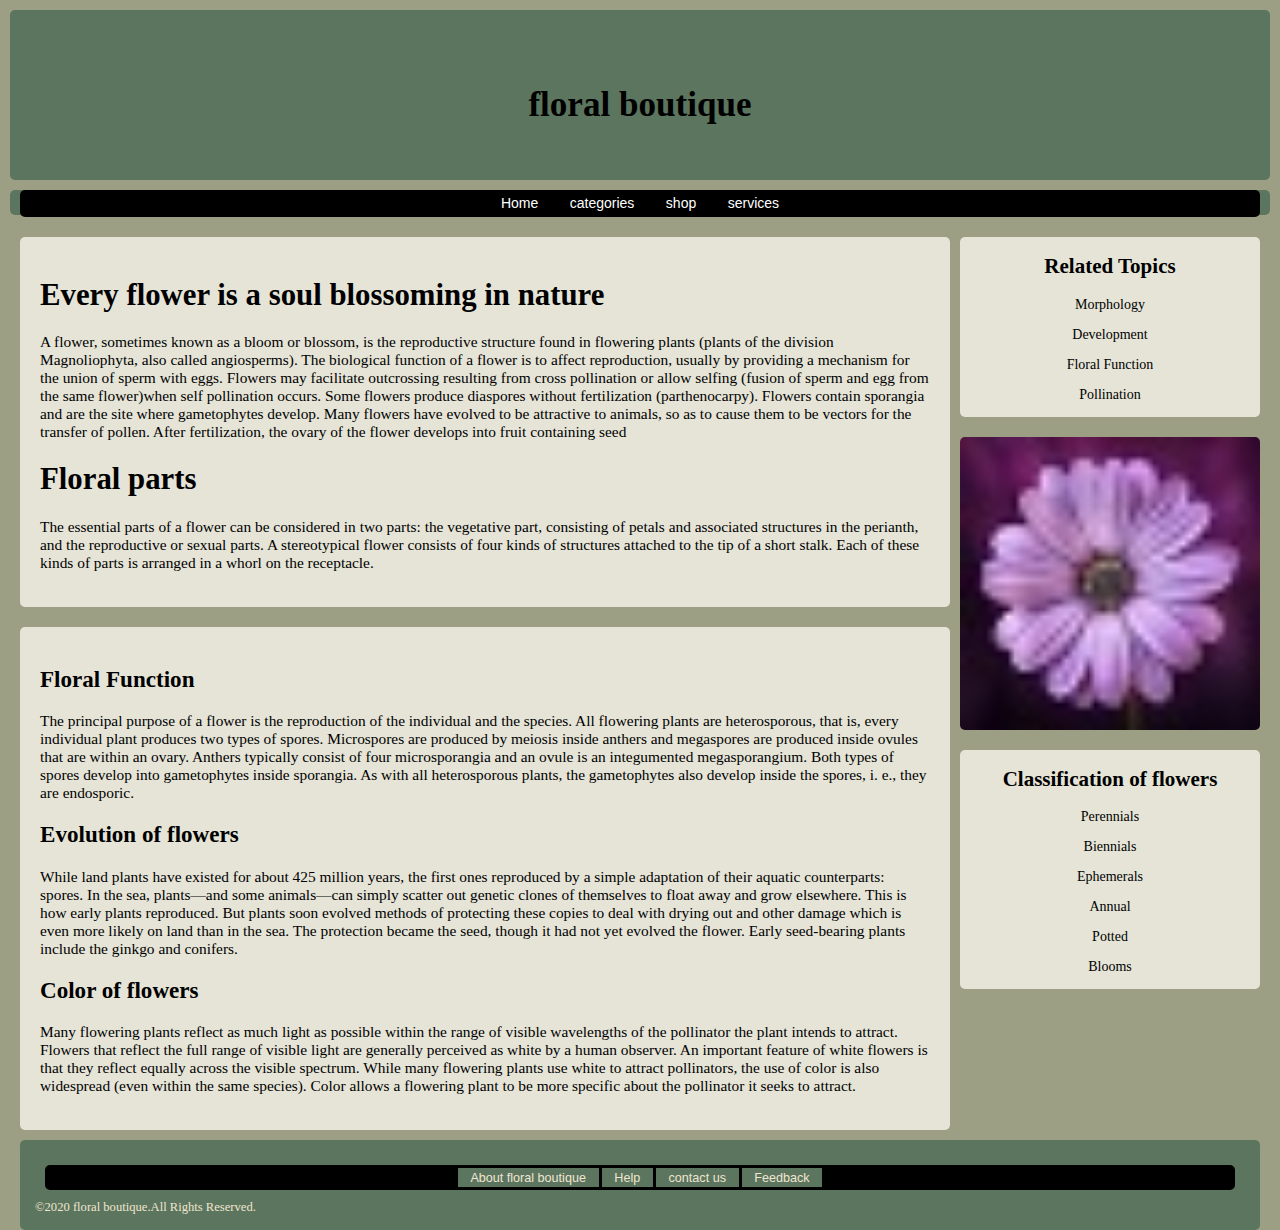
<file: index.html>
<!doctype html>
<html>
<head>
<title></title>
<link rel="stylesheet" type="text/css" href="stylesheet.css">
</head>
<body>
<div id="header">
<h3>floral boutique</h3>
</div>
<div id="navbar">
<ul>
<li><a href="index.html">Home</a></li>
<li><a href="">categories</a></li>
<li><a href="">shop</a></li>
<li><a href="">services</a></li>
</ul>
<div class="sideright">
<h2>Related Topics</h2>
<p>Morphology</p>
<p>Development</p>
<p>Floral Function</p>
<p>Pollination</p>
</div>
<div>
<img class="imagesidebar" src="theflower.jpg">
</div>
<div class="sideright">
<h2>Classification of flowers</h2>
<p>Perennials</p>
<p>Biennials</p>
<p>Ephemerals</p>
<p>Annual</p>
<p>Potted</p>
<p>Blooms</p>
</div>
<div class="main">
<h1>Every flower is a soul blossoming in nature</h1>
<p>A flower, sometimes known as a bloom or blossom, is the reproductive structure found in flowering plants (plants of the division Magnoliophyta, also called angiosperms).
The biological function of a flower is to affect reproduction, usually by providing a mechanism for the union of sperm with eggs.
Flowers may facilitate outcrossing resulting from cross pollination or allow selfing (fusion of sperm and egg from the same flower)when self pollination occurs.
Some flowers produce diaspores without fertilization (parthenocarpy).
Flowers contain sporangia and are the site where gametophytes develop. 
Many flowers have evolved to be attractive to animals, so as to cause them to be vectors for the transfer of pollen.
After fertilization, the ovary of the flower develops into fruit containing seed</p>
<h1>Floral parts</h1>
<p>The essential parts of a flower can be considered in two parts: the vegetative part, consisting of petals and associated structures in the perianth, and the reproductive or sexual parts.
A stereotypical flower consists of four kinds of structures attached to the tip of a short stalk.
Each of these kinds of parts is arranged in a whorl on the receptacle.</p>
</div>
<div class="main">
<h2>Floral Function</h2>
<p>The principal purpose of a flower is the reproduction of the individual and the species.
All flowering plants are heterosporous, that is, every individual plant produces two types of spores.
Microspores are produced by meiosis inside anthers and megaspores are produced inside ovules that are within an ovary.
Anthers typically consist of four microsporangia and an ovule is an integumented megasporangium.
Both types of spores develop into gametophytes inside sporangia.
As with all heterosporous plants, the gametophytes also develop inside the spores, i. e., they are endosporic.</p>
<h2>Evolution of flowers</h2>
<p>While land plants have existed for about 425 million years, the first ones reproduced by a simple adaptation of their aquatic counterparts: spores.
In the sea, plants—and some animals—can simply scatter out genetic clones of themselves to float away and grow elsewhere.
This is how early plants reproduced.
But plants soon evolved methods of protecting these copies to deal with drying out and other damage which is even more likely on land than in the sea.
The protection became the seed, though it had not yet evolved the flower.
Early seed-bearing plants include the ginkgo and conifers.</p>
<h2>Color of flowers</h2>
<p>Many flowering plants reflect as much light as possible within the range of visible wavelengths of the pollinator the plant intends to attract. Flowers that reflect the full range of visible light are generally perceived as white by a human observer. An important feature of white flowers is that they reflect equally across the visible spectrum. While many flowering plants use white to attract pollinators, the use of color is also widespread (even within the same species). Color allows a flowering plant to be more specific about the pollinator it seeks to attract. </p>
</div>
<div id="footer">
<ul>
<li><a href="">About floral boutique</a></li>
<li><a href="">Help</a></li>
<li><a href="">contact us</a></li>
<li><a href="">Feedback</a></li>
</ul>
&copy;2020 floral boutique.All Rights Reserved.
</div>
</body>
</html>
</file>
<file: stylesheet.css>
body{
background-color:#9c9f84;
margin:0px;
font-family:georgia,serif;
font-size:14px;
}
#header{
background-color:#5c755e;
margin:10px;
height:90px;
border-radius:5px;
text-align:center;
padding:40px;
font-size:30px;
}
#navbar{
background-color:#5c755e;
margin:10px;
height:25px;
border-radius:5px;
}
#navbar ul{
padding:5px;
list-style-type:none;
text-align:center;
background-color:black;
margin:10px;
border-radius:5px;
}
#navbar ul li{
display:inline;
}
#navbar ul li a{
text-decoration:none;
font-family:Arial;
padding:.2em 1em;
color:#fff;
background-color:#000;
}
#navbar ul li a:hover{
color:#000;
background-color:#fff;
}
.main{
background-color:#e5e4d7;
font-size:110%;
margin-left:10px;
margin-right:320px;
margin-top:20px;
margin-bottom:10px;
padding:20px;
border-radius:5px;
}
h1{
font-size:120%
color:#ce282e;
}

h2{
font-size:120%
color:darkblue;
}

.sideright{
background-color:#e5e4d7;
font-size:120%
padding:20px;
width:300px;
float:right;
border-radius:5px;
margin-left:10px;
margin-right:10px;
margin-top:10px;
margin-bottom:10px;
clear:right;
text-align:center;
}
.imagesidebar{
width:300px;
float:right;
border-radius:5px;
margin-left:10px;
margin-right:10px;
margin-top:10px;
margin-bottom:10px;
clear:right;
text-align:center;
opacity:1.0;
transition:opacity 0.5s ease-in-out;
}
.imagesidebar:hover{
opacity:0.4;
}
#footer{
background-color:#5c755e;
font-size:90%;
margin:10px;
height:60px;
clear:both;
color:#efe5d0;
text-align:centre;
padding:15px;
border-radius:5px;
}
#footer ul{
padding:5px;
list-style-type:none;
text-align:center;
margin:10px;
border-radius:5px;
}
#footer ul li{
display:inline;
}
#footer ul li a{
text-decoration:none;
font-family:Arial;
padding:.2em 1em;
color:#efe5d0;
background-color:#5c755e;
}
#footer ul li a:hover{
color:#000;
background-color:#fff;
}
</file>
